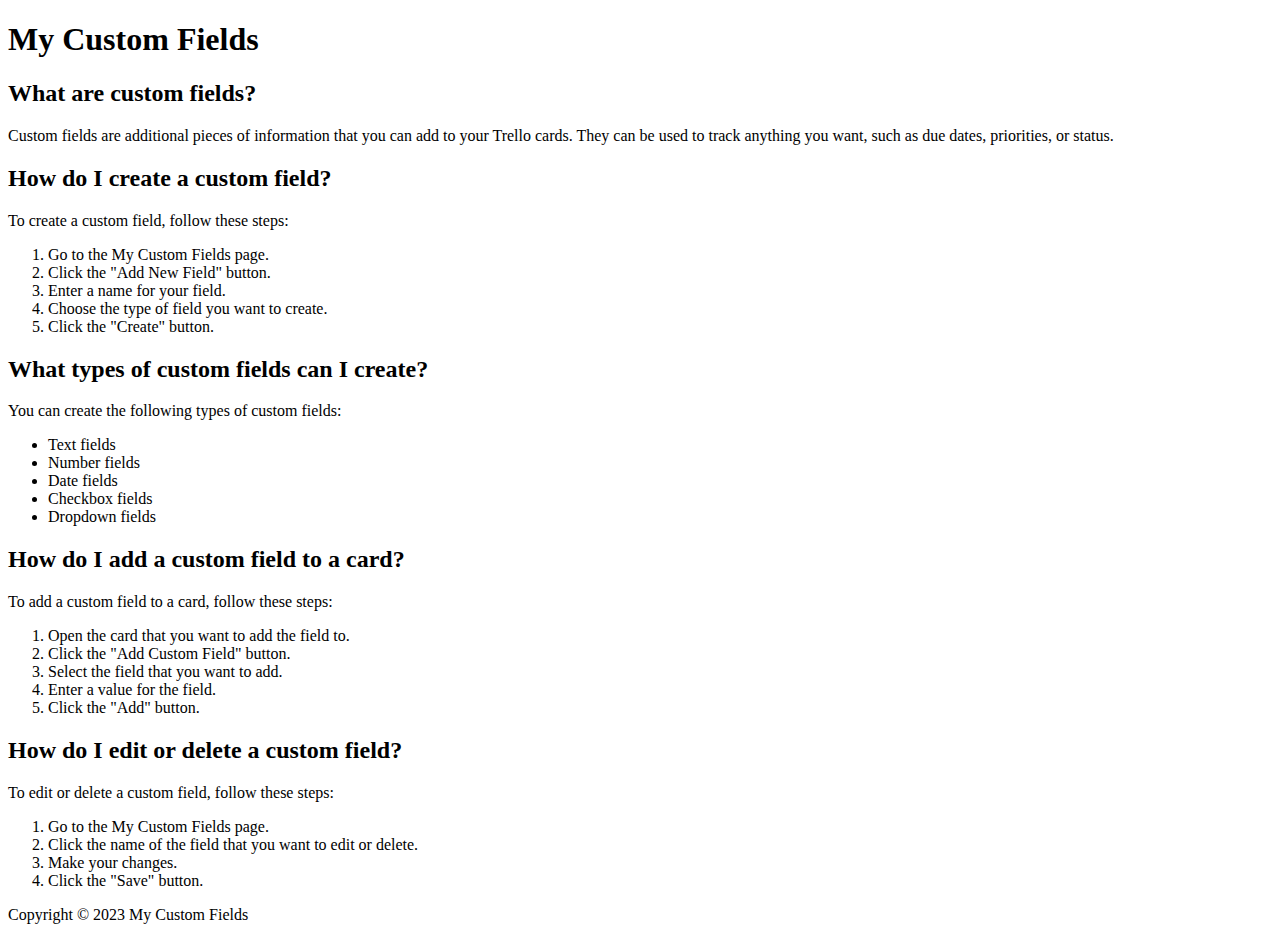
<file: index.html>
<!DOCTYPE html>
<html lang="en">
<head>
  <meta charset="UTF-8">
  <meta name="viewport" content="width=device-width, initial-scale=1.0">
  <title>My Custom Fields</title>
  <link rel="stylesheet" href="https://cdn.jsdelivr.net/npm/bootstrap@5.1.3/dist/css/bootstrap.min.css" integrity="sha384-1BmE4kWBq78iYhFldvKuhfTAU6auU8tT94WrHftjDbrCEXSU1oBoqyl2QvZ6jIW3" crossorigin="anonymous">
</head>
<body>
  <script src="index.js"></script>
  <header class="bg-light p-3">
    <h1 class="display-4">My Custom Fields</h1>
  </header>
  <section class="container">
    <h2>What are custom fields?</h2>
    <p>Custom fields are additional pieces of information that you can add to your Trello cards. They can be used to track anything you want, such as due dates, priorities, or status.</p>
    <h2>How do I create a custom field?</h2>
    <p>To create a custom field, follow these steps:</p>
    <ol class="list-unstyled">
      <li>Go to the My Custom Fields page.</li>
      <li>Click the "Add New Field" button.</li>
      <li>Enter a name for your field.</li>
      <li>Choose the type of field you want to create.</li>
      <li>Click the "Create" button.</li>
    </ol>
    <h2>What types of custom fields can I create?</h2>
    <p>You can create the following types of custom fields:</p>
    <ul class="list-unstyled">
      <li>Text fields</li>
      <li>Number fields</li>
      <li>Date fields</li>
      <li>Checkbox fields</li>
      <li>Dropdown fields</li>
    </ul>
    <h2>How do I add a custom field to a card?</h2>
    <p>To add a custom field to a card, follow these steps:</p>
    <ol class="list-unstyled">
      <li>Open the card that you want to add the field to.</li>
      <li>Click the "Add Custom Field" button.</li>
      <li>Select the field that you want to add.</li>
      <li>Enter a value for the field.</li>
      <li>Click the "Add" button.</li>
    </ol>
    <h2>How do I edit or delete a custom field?</h2>
    <p>To edit or delete a custom field, follow these steps:</p>
    <ol class="list-unstyled">
      <li>Go to the My Custom Fields page.</li>
      <li>Click the name of the field that you want to edit or delete.</li>
      <li>Make your changes.</li>
      <li>Click the "Save" button.</li>
    </ol>
  </section>
 
  <script src="https://p.trellocdn.com/power-up.min.js"></script>
    <script>
    TrelloPowerUp.initialize({
      // Start adding handlers for your capabilities here!
      'card-buttons': function (t, options) {
        return [
          {
            icon: "https://i.ibb.co/6sbknH0/logo-stroke-32pt-style-2-no-stroke.png",
            text: 'Hello World!',
            callback: function (t) {
              return t.card().then((card) => {
                t.saveCustomField('custom_field_1', 'Hello World!');
                alert("hello world!");
              })
            }
          }
        ];
      },
      'custom-fields': function (t, options) {
        return [
          {
            id: 'custom_field_1',
            label: 'Custom Field 1',
            type: 'text',
          },
          {
            id: 'custom_field_2',
            label: 'Custom Field 2',
            type: 'checkbox',
          },
        ];
      },
    });
  </script>
  <footer class="bg-light p-3">
    <p>Copyright &copy; 2023 My Custom Fields</p>
  </footer>
  
</body>
  
</html>
</file>
